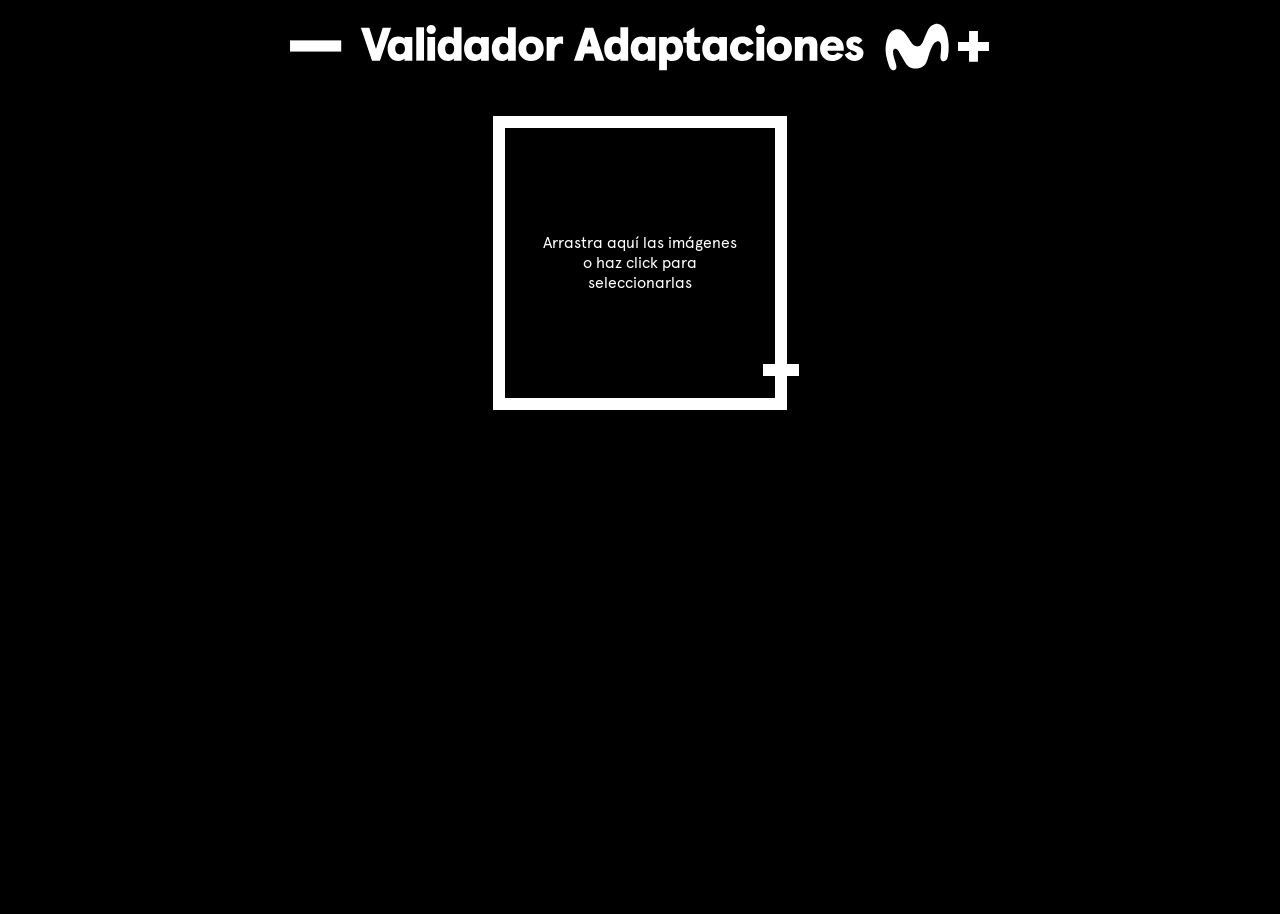
<file: index.html>
<!DOCTYPE html>
<html lang="es">
<head>
  <meta charset="UTF-8" />
  <title>VALIDATOR 2.0</title>
  <link rel="stylesheet" href="assets/css/styles.css" />
</head>

<body>

  <!-- ===========================
       CABECERA
  ============================ -->
  <header class="site-header">
    <img src="assets/img/Cabecera_Negra.svg" alt="Cabecera" />
  </header>

  <!-- ===========================
       DROPZONE
  ============================ -->
  <main class="landing">
    <div id="drop-area">Arrastra aquí las imágenes o haz click para seleccionarlas</div>
  </main>
  <input type="file" id="fileElem" multiple accept="image/*" style="display:none" />
  <!-- ===========================
       MODAL PRINCIPAL
  ============================ -->
  <div id="myModal" class="modal" aria-hidden="true">
    <header class="site-header modal-header-img">
      <img src="assets/img/Cabecera_Negra.svg" alt="Cabecera" />
      <span class="close" id="closeBtn" aria-label="Cerrar">×</span>
    </header>

    <div class="modal-layout" id="layout">
      <button
        type="button"
        id="collapsedHandle"
        class="collapsed-handle"
        title="Desplegar panel"
      >
        <img src="assets/img/ic-back.svg" alt="Desplegar" />
      </button>

      <!-- ===========================
           SIDEBAR
      ============================ -->
      <aside class="sidebar" id="sidebar">
        <div class="sidebar-header">
          <button
            type="button"
            class="icon-btn"
            id="btnTogglePanel"
            title="Plegar panel"
          >
            <img src="assets/img/ic-back.svg" alt="Plegar" />
          </button>

          <!-- Grupo fijo: Cambiar lado + cambiar fondo -->
          <div class="btn-cluster">
            <button
              type="button"
              class="icon-btn"
              id="btnSwapSide"
              title="Cambiar de lado el panel"
            >
              <img src="assets/img/ic-side.svg" alt="Cambiar lado" />
            </button>

            <button
              type="button"
              class="icon-btn"
              id="btnViewerBg"
              title="Cambiar fondo del viewer"
            >
              <img src="assets/img/ic-B-N.svg" alt="Fondo viewer" />
            </button>
          </div>
        </div>

        <div class="thumbs-scroll" id="scrollCol">
          <div class="thumbnails" id="thumbnails"></div>

          <!-- ===========================
               BOTÓN CONTRASTE (abre el modo contraste)
          ============================ -->
          <button
            type="button"
            id="btnContrast"
            class="contrast-trigger"
            disabled
          >
            CONTRASTE
          </button>

          <!-- ===========================
               BLOQUE COMENTARIOS
          ============================ -->
          <div class="comments-block" id="commentsBlock">
            <div class="comments-title">COMENTARIOS</div>

              <div class="preset-row">
                <button
                  type="button"
                  id="presetToggleBtn"
                  class="preset-toggle"
                >
                  Predefinidos
                </button>

                <input
                  type="text"
                  id="presetSearch"
                  class="preset-search"
                  placeholder="Búsqueda"
                  aria-label="Búsqueda"
                />
              </div>

              <div id="presetPanel" class="preset-panel">
                <div id="presetCategories" class="preset-categories"></div>
                <div id="presetList" class="preset-list"></div>
              </div>

              <div
                id="presetFeedback"
                class="preset-feedback"
                aria-live="polite"
              ></div>

            <textarea
              id="commentArea"
              class="comment-area"
              placeholder="Escribe aquí tus comentarios…"
            ></textarea>

              <div class="comments-actions" id="commentsActions">
                <button class="btn" id="btnViewAll">Ver todos</button>
                <button class="btn" id="btnAttach" disabled>Adjuntos</button>
                <button class="btn" id="btnExport">Exportar</button>
              </div>

            <input
              type="file"
              id="attachInput"
              multiple
              accept="image/*"
              style="display:none;"
            />
          </div>
        </div>
      </aside>

      <!-- ===========================
           VIEWER
      ============================ -->
      <section class="viewer" id="viewer">
        <div class="viewer-header">
          <div id="filename">Selecciona un thumbnail</div>

          <div class="validations" id="validations">
            ✔ Nomenclatura
            <span class="sep"> | </span>
            ✔ Dimensiones
            <span class="sep"> | </span>
            ✔ Peso
          </div>
        </div>

          <div class="viewer-inner" id="viewerInner">
            <div id="preview"></div>
          </div>

<!-- Mensaje solo para AMAZON_LOGO -->
        <div id="amazonLogoNote" class="amazon-logo-note" style="display:none;">
          El contenido debe estar alienado a la esquina superior izquierda.
        </div>

                <div class="viewer-footer">

          <div id="switchGroup" class="switch-group">
            <!-- ZONA DE SEGURIDAD (solo AD_PAUSE) -->
            <label
              id="adPauseCheckerSwitch"
              class="switch"
              role="switch"
              aria-checked="true"
              style="display:none"
            >
              <input type="checkbox" id="adPauseCheckerToggle" checked />
              <span class="track"><span class="knob"></span></span>
              <span id="adPauseCheckerText">ZONA DE SEGURIDAD</span>
            </label>

            <!-- MOCKUP WEB (solo formato WEB) -->
            <label
              id="webMockupSwitch"
              class="switch"
              role="switch"
              aria-checked="true"
              style="display:none"
            >
              <input type="checkbox" id="webMockupToggle" checked />
              <span class="track"><span class="knob"></span></span>
              <span id="webMockupText">MOCKUP</span>
            </label>

            <!-- MOCKUP -->
            <label
              id="mockupSwitch"
              class="switch"
              role="switch"
              aria-checked="true"
              style="display:none"
            >
              <input type="checkbox" id="mockupToggle" checked />
              <span class="track"><span class="knob"></span></span>
              <span id="mockupText">MOCKUP</span>
            </label>

            <!-- SILUETA (solo FANART_DESTACADO con MOD_DESTACADOS2_SIL cargado) -->
            <label
              id="siluetaSwitch"
              class="switch"
              role="switch"
              aria-checked="false"
              style="display:none"
            >
              <input type="checkbox" id="siluetaToggle" />
              <span class="track"><span class="knob"></span></span>
              <span id="siluetaText">SILUETA</span>
            </label>

            <!-- PASTILLA PUBLI (solo AD_PAUSE) -->
            <label
              id="pastillaPubliSwitch"
              class="switch"
              role="switch"
              aria-checked="true"
              style="display:none"
            >
              <input type="checkbox" id="pastillaPubliToggle" checked />
              <span class="track"><span class="knob"></span></span>
              <span id="pastillaPubliText">PASTILLA PUBLI</span>
            </label>

            <!-- NIVEL (solo FANART) -->
            <label
              id="nivelSwitch"
              class="switch"
              role="switch"
              aria-checked="false"
              style="display:none"
            >
              <span id="nivelLabelLeft">NIVEL 1</span>
              <input type="checkbox" id="nivelToggle" />
              <span class="track"><span class="knob"></span></span>
              <span id="nivelLabelRight">NIVEL 2</span>
            </label>

            <!-- ZONA DE SEGURIDAD (solo SMARTPHONE_MUX_FONDO) -->
            <label
              id="sphZonaSwitch"
              class="switch"
              role="switch"
              aria-checked="true"
              style="display:none"
            >
              <input type="checkbox" id="sphZonaToggle" checked />
              <span class="track"><span class="knob"></span></span>
              <span id="sphZonaText">ZONA DE SEGURIDAD</span>
            </label>

            <!-- TXT -->
            <label
              id="txtSwitch"
              class="switch"
              role="switch"
              aria-checked="true"
              style="display:none"
            >
              <input type="checkbox" id="txtToggle" checked />
              <span class="track"><span class="knob"></span></span>
              <span id="txtText">MARCAS DINÁMICAS</span>
            </label>

            <!-- LOGO (solo AMAZON_BG) -->
            <label
              id="logoSwitch"
              class="switch"
              role="switch"
              aria-checked="true"
              style="display:none"
            >
              <input type="checkbox" id="logoToggle" checked />
              <span class="track"><span class="knob"></span></span>
              <span id="logoText">LOGO</span>
            </label>

            <!-- FOCO -->
            <label
              id="focoSwitch"
              class="switch"
              role="switch"
              aria-checked="false"
              style="display:none"
            >
              <input type="checkbox" id="focoToggle" />
              <span class="track"><span class="knob"></span></span>
              <span>FOCO</span>
            </label>
          </div>
          <div id="captureGroup" class="capture-group" style="display:none">
            <span class="footer-sep">|</span>
            <button
              type="button"
              id="btnCapture"
              class="capture-btn"
              title="Exportar composición como JPG"
              aria-label="Exportar composición"
            >
              <svg xmlns="http://www.w3.org/2000/svg" width="22" height="22"
                   viewBox="0 0 24 24" fill="none" stroke="currentColor"
                   stroke-width="2" stroke-linecap="round" stroke-linejoin="round">
                <path d="M23 19a2 2 0 0 1-2 2H3a2 2 0 0 1-2-2V8a2 2 0 0 1 2-2h4l2-3h6l2 3h4a2 2 0 0 1 2 2z"/>
                <circle cx="12" cy="13" r="4"/>
              </svg>
            </button>
            <span class="capture-label">EXPORTAR</span>
          </div>
        </div>

      </section>

    </div>
  </div>

  <div id="thumbTooltip" role="tooltip" aria-hidden="true"></div>

  <!-- ===========================
       MODAL "RESUMEN DE COMENTARIOS"
  ============================ -->
  <div id="commentsModal" aria-hidden="true">
    <div class="cm-backdrop"></div>

    <div class="cm-panel" role="dialog" aria-modal="true" aria-labelledby="cmTitle">
      <div class="cm-header">
        <div class="title" id="cmTitle">RESUMEN DE COMENTARIOS</div>
        <button class="cm-close" id="cmClose" aria-label="Cerrar">×</button>
      </div>

      <div class="cm-body" id="cmBody"></div>
    </div>
  </div>

  <!-- ===========================
       LIBRERÍAS ZIP/TXT
  ============================ -->
  <script src="assets/js/jszip.min.js"></script>
  <script src="assets/js/FileSaver.min.js"></script>

  <!-- JS propio -->
  <script src="assets/js/validation.js"></script>
  <script src="assets/js/app.js"></script>
  <script src="assets/js/overlays.js"></script>
  <script src="assets/js/contrast.js"></script>

</body>
</html>
</file>
<file: assets/css/styles.css>
@font-face {
      font-family: "Apercu Regular";
      src: url("../fonts/apercu_regular_movistar-web.woff2") format("woff2"),
           url("../fonts/apercu_regular_movistar-web.woff") format("woff");
      font-weight: 400;
      font-style: normal;
      font-display: swap;
    }

    @font-face {
      font-family: "Apercu Bold";
      src: url("../fonts/apercu_bold_movistar-web.woff2") format("woff2"),
           url("../fonts/apercu_bold_movistar-web.woff") format("woff");
      font-weight: 700;
      font-style: normal;
      font-display: swap;
    }

    @font-face {
      font-family: "Apercu Black";
      src: url("../fonts/apercu_black_movistar-web.woff2") format("woff2"),
           url("../fonts/apercu_black_movistar-web.woff") format("woff");
      font-weight: 800;
      font-style: normal;
      font-display: swap;
    }

    @font-face {
      font-family: "Apercu Light";
      src: url("../fonts/apercu_light_movistar-web.woff2") format("woff2"),
           url("../fonts/apercu_light_movistar-web.woff") format("woff");
      font-weight: 300;
      font-style: normal;
      font-display: swap;
    }

    :root {
      --brand: #ffba00;
      --ok: #7fe39a;
      --warn: #ffcc66;
      --err: #ff6b6b;
      --panel: #0d0d0d;
      --line: #141414;
      --sidebarW: 360px;
      --gap: 16px;
      --pad: 16px;
      --viewerPad: 20px;
      --swapDur: .28s;
      --swapEase: cubic-bezier(.25, .8, .25, 1);
      --handleW: 32px;
      --handleH: 28px;
      --padTop: 60px;
      --headerH: 52px;
      --edgePadHandle: 10px;
      --spaceHandleToViewer: 10px;
      
      /* =============================================
         LANDING: Distancia del dropzone al header
         Ajustar este valor para mover la caja de drop
      ============================================= */
      --dropzone-top: 10px;
    }

    * {
      box-sizing: border-box;
    }

    html, body {
      height: 100%;
      overflow-x: hidden;
    }

    body {
      margin: 0;
      background: #000;
      color: #fff;
      font-family: "Apercu Regular", system-ui, -apple-system, Segoe UI, Roboto, Helvetica, Arial, sans-serif;
      min-height: 100vh;
      display: flex;
      flex-direction: column;
    }
	  
    /* ===========================
       CAJA INICIAL (dropzone)
    ============================ */
    .landing {
      flex: 1;
      display: flex;
      align-items: flex-start;
      justify-content: center;
      padding: var(--dropzone-top) 16px 48px;
      min-height: calc(100vh - (var(--headerH) + 40px));
    }
	  
    #drop-area {
      --drop-stroke: #fff;
      --drop-border: 12px;
      width: min(49vw, 294px);
      max-width: calc((100vw - 48px) * .7);
      max-height: calc((100vh - 220px) * .7);
      max-height: calc(100vh - 220px);
      aspect-ratio: 1 / 1;
      display: flex;
      justify-content: center;
      align-items: center;
      color: #fff;
      padding: clamp(16px, 5vw, 32px);
      background: #000;
      border: var(--drop-border) solid var(--drop-stroke);
      border-radius: 0;
      cursor: pointer;
      text-align: center;
      transition: border-color .2s ease, color .2s ease;
      font-size: clamp(12px, 2vw, 16px);
      position: relative;
    }

    #drop-area::after {
      content: "";
      position: absolute;
      width: calc(var(--drop-border) * 3);
      height: var(--drop-border);
      background: var(--drop-stroke);
      bottom: calc(var(--drop-border) * -1 + 40px);
      right: calc(var(--drop-border) * -1.5 - var(--drop-border) + 6px);
      transform: translateY(50%);
      transition: background-color .2s ease;
    }

    #drop-area:hover,
    #drop-area.highlight {
      --drop-stroke: var(--brand);
      border-color: var(--drop-stroke);
    }

    /* ===========================
       MODAL PRINCIPAL
    ============================ */
    .modal {
      position: fixed;
      inset: 0;
      background: #000;
      z-index: 28;
      display: none;
      overflow: hidden;
      flex-direction: column;
    }

    .modal.open {
      display: flex;
    }

    .close {
      position: absolute;
      top: 50%;
      right: 24px;
      transform: translateY(-50%);
      font-size: 32px;
      font-weight: 800;
      cursor: pointer;
      color: #fff;
      z-index: 25;
      font-family: "Apercu Black";
      user-select: none;
    }

    .close:hover {
      color: #ff4d4d;
    }

    /* ===========================
       LAYOUT MODAL
    ============================ */
    .modal-layout {
      position: relative;
      padding: var(--layoutPadTop, var(--padTop)) var(--pad) var(--pad);
      display: grid;
      grid-template-columns: var(--sidebarW) 1fr;
      gap: var(--gap);
      min-height: 0;
      height: auto;
      flex: 1;
      transition:
        grid-template-columns var(--swapDur) var(--swapEase),
        padding var(--swapDur) var(--swapEase),
        column-gap var(--swapDur) var(--swapEase);
    }

    .modal-layout.panel-right {
      grid-template-columns: 1fr var(--sidebarW);
    }

    .modal-layout.collapsed {
      grid-template-columns: 0 1fr;
    }

    .modal-layout.panel-right.collapsed {
      grid-template-columns: 1fr 0;
    }

    .modal-layout.collapsed,
    .modal-layout.panel-right.collapsed {
      column-gap: calc(var(--handleW) + var(--edgePadHandle) + var(--spaceHandleToViewer));
    }

    .swapping aside.sidebar,
    .swapping section.viewer {
      opacity: 0;
      transform: translateX(10px);
      transition: opacity .18s var(--swapEase), transform .18s var(--swapEase);
    }

    .panel-right.swapping aside.sidebar,
    .panel-right.swapping section.viewer {
      transform: translateX(-10px);
    }

    /* ===========================
       SIDEBAR
    ============================ */
    aside.sidebar {
      background: #1a1a1a;
      border: 1px solid var(--line);
      border-radius: 12px;
      overflow: hidden;
      min-height: 0;
      display: grid;
      grid-template-rows: auto 1fr;
    }

    .modal-layout.collapsed aside.sidebar,
    .modal-layout.panel-right.collapsed aside.sidebar {
      border: 0;
    }

    .sidebar-header {
      height: var(--headerH);
      background: #141414;
      border-bottom: 1px solid var(--line);
      display: flex;
      align-items: center;
      justify-content: space-between;
      padding: 0 12px;
      gap: 6px;
    }

    .panel-right .sidebar-header {
      flex-direction: row-reverse;
    }

    .icon-btn {
      height: var(--handleH);
      display: inline-flex;
      align-items: center;
      justify-content: center;
      border-radius: 8px;
      background: transparent;
      border: 1px solid transparent;
      cursor: pointer;
      transition: background .2s, border-color .2s;
    }

    #btnTogglePanel {
      width: var(--handleH);
    }

    #btnSwapSide {
      width: auto;
      padding: 0 6px;
    }

    #btnViewerBg {
      width: auto;
      padding: 0 6px;
    }

    #btnTogglePanel img,
    #btnSwapSide img,
    #btnViewerBg img {
      height: 18px;
      display: block;
      object-fit: contain;
      filter: invert(1);
      transition: transform .2s;
    }

    .icon-btn:hover {
      background: rgba(255, 255, 255, .06);
      border-color: #1e1e1e;
    }

    .panel-right #btnTogglePanel img {
      transform: scaleX(-1);
    }

    .panel-right #btnSwapSide img {
      transform: scaleX(-1);
    }

    .btn-cluster {
      display: inline-flex;
      align-items: center;
      gap: 6px;
    }

    .panel-right .btn-cluster {
      flex-direction: row-reverse;
    }

    .thumbs-scroll {
      overflow-y: auto;
      overflow-x: hidden;
      padding: 12px;
      position: relative;
      min-height: 0;
      scrollbar-width: none;
    }

    .thumbs-scroll::-webkit-scrollbar {
      width: 0;
      height: 0;
      display: none;
    }

    .thumbnails {
      display: grid;
      grid-template-columns: repeat(4, 1fr);
      gap: 10px;
    }

    .thumbnail-wrapper {
      display: flex;
      flex-direction: column;
      align-items: center;
      position: relative;
    }

    .thumbnail {
      width: 72px;
      height: 72px;
      object-fit: cover;
      border-radius: 6px;
      border: 2px solid #fff;
      cursor: pointer;
      transition: transform .2s, border .2s;
      position: relative;
    }

    .thumbnail.thumb-error {
      border-color: var(--err);
    }

    .thumbnail:hover {
      border-width: 3px;
      transform: scale(1.05);
    }

    .thumbnail.selected {
      border: 3px solid var(--brand) !important;
      cursor: default;
    }

    .thumbnail-wrapper.has-comment::after {
      content: "";
      position: absolute;
      left: 4px;
      top: 4px;
      width: 12px;
      height: 12px;
      border-radius: 50%;
      background: var(--brand);
      box-shadow:
        0 0 0 2px rgba(0, 0, 0, .55),
        0 2px 6px rgba(255, 186, 0, .55);
      z-index: 2;
    }

    .thumbnail-label {
      font-size: 10px;
      margin-top: 4px;
      max-width: 72px;
      white-space: nowrap;
      overflow: hidden;
      text-overflow: ellipsis;
      color: #fff;
      text-align: center;
    }

    .thumbnail-label.error {
      color: var(--err);
      font-family: "Apercu Black";
    }

    /* ===========================
       TOOLTIP
    ============================ */
    #thumbTooltip {
      position: fixed;
      z-index: 9999;
      pointer-events: none;
      background: #0a0a0a;
      color: #fff;
      border: 1px solid #1e1e1e;
      padding: 8px 10px;
      border-radius: 8px;
      font-size: 11px;
      line-height: 1.25;
      box-shadow: 0 6px 18px rgba(0, 0, 0, .35);
      max-width: 260px;
      opacity: 0;
      transform: translateY(4px);
      transition: opacity .12s ease, transform .12s ease;
      white-space: pre-line;
    }

    #thumbTooltip.show {
      opacity: 1;
      transform: translateY(0);
    }

    /* ===========================
       VIEWER
    ============================ */
    section.viewer {
      background: #1a1a1a;
      border: 1px solid var(--line);
      border-radius: 12px;
      overflow: hidden;
      min-height: 0;
      display: grid;
      grid-template-rows: auto 1fr auto;
    }

    .viewer-header {
      padding: 12px 16px;
      border-bottom: 1px solid var(--line);
      background: #141414;
      text-align: center;
      color: #fff;
    }

    #filename {
      font-family: "Apercu Black";
      color: var(--brand);
      font-size: 20px;
      white-space: nowrap;
      overflow: hidden;
      text-overflow: ellipsis;
    }

    .validations {
      font-family: "Apercu Bold";
      font-size: 14px;
    }

    .validations .ok {
      color: var(--ok);
    }

    .validations .err {
      color: var(--err);
    }

    .validations .warn {
      color: var(--warn);
    }

    .validations .sep {
      color: #fff;
      opacity: .9;
    }

    .viewer-inner {
      min-height: 0;
      height: 100%;
      display: flex;
      align-items: center;
      justify-content: center;
      padding: var(--viewerPad);
    }

#preview {
  width: 100%;
  height: 100%;
  display: flex;
  align-items: center;
  justify-content: center;
  position: relative;         /* ← NUEVO: referencia para los absolutos */
}

    /* Modo especial AMAZON_BG: imagen pegada arriba */
    .viewer-inner.amazon-mode {
      align-items: flex-start;
    }

    .viewer-inner.amazon-mode #preview {
      align-items: flex-start;
    }

    #preview img {
      max-width: 100%;
      max-height: 100%;
      object-fit: contain;
      display: block;
    }

    .viewer-footer {
      border-top: 1px solid var(--line);
      background: #141414;
      padding: 12px 16px;
      display: flex;
      justify-content: center;
      align-items: center;
      gap: 0;
      color: #fff;
    }

    /* Modo gris (viewer claro) */
    .viewer.viewer-light {
      background: #f4f4f4;
      border-color: #ddd;
    }

    .viewer.viewer-light .viewer-header,
    .viewer.viewer-light .viewer-footer {
      background: #f4f4f4;
      border-color: #ddd;
      color: #111;
    }

    .viewer.viewer-light .validations {
      color: #111;
    }

    .viewer.viewer-light .validations .sep {
      color: #333;
      opacity: .9;
    }

    .viewer.viewer-light #preview {
      background: #f4f4f4;
    }

    /* ===========================
       SWITCHES MOCKUP / TXT / FOCO
    ============================ */
    .switch-group {
      display: flex;
      align-items: center;
      justify-content: center;
      gap: 30px;
    }
    /* Switch de NIVEL: un poco separado del MOCKUP */
      #nivelSwitch {
      margin-left: 10px;
    }

    .switch {
      display: inline-flex;
      align-items: center;
      gap: 10px;
      user-select: none;
      cursor: pointer;
      font-family: "Apercu Bold";
    }

    .switch input {
      display: none;
    }

    .switch .track {
      width: 46px;
      height: 24px;
      border-radius: 999px;
      background: #8a8a8a;
      position: relative;
      transition: background .18s ease;
    }

    .switch .knob {
      position: absolute;
      top: 2px;
      left: 2px;
      width: 20px;
      height: 20px;
      border-radius: 50%;
      background: #fff;
      transition: left .18s ease;
    }

    .switch[data-on="true"] .track {
      background: #2ecc71;
    }

    .switch[data-on="true"] .knob {
      left: 24px;
    }

    /* LOGO: se oculta cuando el switch LOGO está OFF */
    /* BASE */
    #preview.mockup-off .v19-overlay.role-base,
    #preview.mockup-off .v19-overlay.role-fanart-mod-l,
    #preview.mockup-off .v19-overlay.role-fanart-mod-r {
      display: none !important;
    }

    /* ZONA DE SEGURIDAD */
    #preview.txt-off .v19-overlay.role-sib {
      display: none !important;
    }

    /* LOGO → depende de logo-off */
    #preview.logo-off .v19-overlay.role-logo {
      display: none !important;
    }

    /* WEB MOCKUP → depende de web-mockup-off */
    #preview.web-mockup-off .v19-overlay.role-web-mockup {
      display: none !important;
    }

    /* SPH ZONA DE SEGURIDAD → depende de sph-zona-off */
    #preview.sph-zona-off .v19-overlay.role-sph-zona {
      display: none !important;
    }

    /* ===========================
       HANDLE PLEGADO
    ============================ */
    .collapsed-handle {
      position: absolute;
      top: calc(var(--layoutPadTop, var(--padTop)) + (var(--headerH) - var(--handleH)) / 2);
      left: var(--edgePadHandle);
      z-index: 22;
      display: none;
      height: var(--handleH);
      width: var(--handleW);
      padding: 0 6px;
      border-radius: 8px;
      background: rgba(0, 0, 0, .6);
      border: 1px solid #1e1e1e;
      cursor: pointer;
      backdrop-filter: blur(2px);
    }

    .collapsed-handle img {
      height: 18px;
      display: block;
      filter: invert(1);
      transition: transform .2s;
    }

    .modal-layout.collapsed .collapsed-handle {
      display: inline-flex;
      align-items: center;
      justify-content: center;
    }

    .modal-layout.panel-right .collapsed-handle {
      left: auto;
      right: var(--edgePadHandle);
    }

    .modal-layout.panel-right .collapsed-handle img {
      transform: scaleX(-1);
    }

    /* ===========================
       COMENTARIOS
    ============================ */
    .comments-block {
      margin-top: 20px;
      margin-bottom: 12px;
      border-top: 1px solid var(--line);
      border: 1px solid var(--line);
      border-radius: 12px;
      background: #0a0a0a;
      padding: 12px 12px 10px;
    }

    .comments-title {
      font-family: "Apercu Black";
      letter-spacing: .3px;
      margin: 0;
      color: var(--brand);
    }

    .preset-row {
      display: flex;
      align-items: center;
      gap: 12px;
      margin-top: 10px;
    }

    .preset-toggle {
      background: #2a2a2a;
      border: 1px solid #3a3a3a;
      border-radius: 6px;
      color: #fff;
      padding: 4px 14px;
      font-family: "Apercu Bold";
      font-size: 12px;
      letter-spacing: .4px;
      text-transform: uppercase;
      cursor: pointer;
      white-space: nowrap;
      transition: border-color .2s, background .2s;
      display: inline-flex;
      align-items: center;
      height: 26px;
    }

    .preset-toggle:hover {
      background: #353535;
      border-color: #454545;
    }

    .preset-toggle.is-active {
      border-color: var(--brand);
      background: #353535;
    }

    .preset-search {
      flex: 1;
      height: 26px;
      background: #2a2a2a;
      border: 1px solid #3a3a3a;
      border-radius: 6px;
      color: #fff;
      padding: 4px 12px;
      font-family: "Apercu Regular";
      font-size: 13px;
      font-weight: 400;
      outline: none;
    }

    .preset-search:focus {
      border-color: #505050;
    }

    .preset-search::placeholder {
      color: #aaa;
    }
    .preset-panel {
      margin-top: 6px;
      background: #0d0d0d;
      border: 1px solid #1e1e1e;
      border-radius: 10px;
      padding: 10px;
      display: none;
    }

    .preset-categories {
      display: grid;
      grid-template-columns: repeat(2, 1fr);
      gap: 3px;
    }

    .preset-cat-btn {
      width: 100%;
      background: #2a2a2a;
      border: 1px solid #3a3a3a;
      border-radius: 6px;
      color: #fff;
      padding: 4px 12px;
      font-family: "Apercu Bold";
      font-size: 12px;
      letter-spacing: .3px;
      text-align: left;
      cursor: pointer;
      transition: border-color .2s, background .2s;
      height: 26px;
      display: flex;
      align-items: center;
    }

    .preset-cat-btn:hover {
      background: #353535;
      border-color: #454545;
    }

    .preset-cat-btn.is-active {
      border-color: var(--brand);
      background: #353535;
    }

    .preset-item {
      width: 100%;
      background: #3a3a3a;
      border: 1px solid #4a4a4a;
      border-radius: 6px;
      color: #fff;
      padding: 4px 12px;
      font-family: "Apercu Regular";
      font-size: 12px;
      letter-spacing: .3px;
      text-align: left;
      cursor: pointer;
      transition: border-color .2s, background .2s;
      min-height: 26px;
      display: flex;
      align-items: center;
    }

    .preset-item:hover {
      background: #454545;
      border-color: #555555;
    }

    .preset-list {
      margin-top: 10px;
      display: grid;
      gap: 3px;
    }

    .preset-feedback {
      min-height: 16px;
      font-size: 12px;
      opacity: .9;
      color: var(--brand);
      margin-top: 4px;
    }

    .comment-area {
      width: 100%;
      min-height: 120px;
      background: #0d0d0d;
      border: 1px solid #1e1e1e;
      border-radius: 10px;
      color: #fff;
      padding: 10px 12px;
      font-family: "Apercu Regular";
      font-size: 14px;
      resize: none;
      outline: none;
      margin-top: 8px;
    }

    .comment-area:focus {
      border-color: #2a2a2a;
    }

    .comments-actions {
      position: sticky;
      bottom: 0;
      left: 0;
      right: 0;
      display: flex;
      gap: 10px;
      margin-top: 20px;
      background: linear-gradient(
        180deg,
        rgba(10, 10, 10, 0),
        #0a0a0a 40%,
        #0a0a0a
      );
      padding-top: 10px;
      padding-bottom: 6px;
      border-top: 1px solid var(--line);
    }

    .btn {
      flex: 1;
      background: #111;
      border: 1px solid #1e1e1e;
      border-radius: 6px;
      color: #fff;
      padding: 8px 12px;
      font-family: "Apercu Bold";
      font-size: 12px;
      cursor: pointer;
      letter-spacing: .4px;
      text-transform: uppercase;
    }

    .btn:hover {
      background: #161616;
      border-color: #2a2a2a;
    }

    /* ===========================
       MODAL RESUMEN COMENTARIOS
    ============================ */
    #commentsModal {
      position: fixed;
      inset: 0;
      display: none;
      z-index: 30;
    }

    #commentsModal.open {
      display: block;
    }

    .cm-backdrop {
      position: absolute;
      inset: 0;
      background: rgba(0, 0, 0, .55);
    }

    .cm-panel {
      position: fixed;
      z-index: 31;
      width: min(860px, calc(100vw - 2 * var(--pad)));
      max-height: 80vh;
      background: #0b0b0b;
      border: 1px solid #1a1a1a;
      border-radius: 14px;
      box-shadow: 0 20px 40px rgba(0, 0, 0, .5);
      display: flex;
      flex-direction: column;
      overflow: hidden;
      left: 50%;
      top: 50%;
      transform: translate(-50%, -50%);
    }

    .cm-header {
      padding: 14px 18px;
      border-bottom: 1px solid #1a1a1a;
      background: #0f0f0f;
      display: flex;
      align-items: center;
      justify-content: space-between;
    }

    .cm-header .title {
      font-family: "Apercu Black";
      font-size: 16px;
      letter-spacing: .4px;
    }

    .cm-close {
      background: transparent;
      border: 0;
      color: #fff;
      font-size: 24px;
      cursor: pointer;
      line-height: 1;
    }

    .cm-body {
      padding: 16px;
      overflow: auto;
      font-size: 14px;
      white-space: pre-wrap;
      line-height: 1.5;
    }

    .cm-body .empty {
      opacity: .8;
      text-align: center;
      padding: 30px 0;
      font-style: italic;
    }

    .cm-item {
      margin-bottom: 18px;
    }

    .cm-item .fn {
      font-family: "Apercu Bold";
      color: var(--brand);
      margin-bottom: 4px;
    }

    .cm-item .cm-text {
      white-space: pre-wrap;
    }

    .amazon-logo-note {
      text-align: center;
      font-family: "Apercu Regular", sans-serif;
      font-size: 14px;
      color: #ccc;
      margin-top: 8px;
      margin-bottom: 8px;
    }

    @media (max-width: 900px) {
      :root {
        --sidebarW: 300px;
      }
      .thumbnail {
        width: 64px;
        height: 64px;
      }
      .thumbnail-label {
        max-width: 64px;
        font-size: 9px;
      }
    }

    /* ===========================
       CABECERA SITE
    ============================ */
    .site-header {
      position: sticky;
      top: 0;
      z-index: 24;
      width: 100%;
      display: flex;
      justify-content: center;
      padding: 20px 0 20px;
      background: #000;
      margin-bottom: 12px;
    }

    .site-header img {
      max-width: 700px;
      height: auto;
      display: block;
    }

    .modal .modal-header-img {
      position: sticky;
      top: 0;
      left: 0;
      transform: none;
      z-index: 30;
      padding: 20px 68px 4px; /* padding simétrico para centrar la imagen igual que en landing */
      width: 100%;
      display: flex;
      align-items: center;
      justify-content: center;
      background: #000;
    }

    .modal .modal-header-img .close {
      right: 32px;
      top: 18px;
      transform: none;
      z-index: 40;
      pointer-events: auto;
    }

    .modal .modal-layout {
      --layoutPadTop: 4px;
      padding-top: var(--layoutPadTop);
    }

    .modal .modal-header-img img {
      max-width: 700px;
    }

/* ===========================
   GRUPO CAPTURA (separador + cámara + label)
============================ */
.capture-group {
  display: inline-flex;
  align-items: center;
  gap: 8px;
  margin-left: 30px;
}

.footer-sep {
  color: #fff;
  opacity: .4;
  font-size: 18px;
  line-height: 1;
  user-select: none;
}

.capture-label {
  font-family: "Apercu Bold";
  font-size: 13px;
  letter-spacing: .5px;
  color: #fff;
  user-select: none;
  pointer-events: none;
}

.capture-btn {
  display: inline-flex;
  align-items: center;
  justify-content: center;
  width: 36px;
  height: 36px;
  border-radius: 8px;
  background: transparent;
  border: none;
  color: #fff;
  cursor: pointer;
  transition: color .2s, transform .15s;
  padding: 0;
}

.capture-btn:hover {
  color: var(--brand);
}

.capture-btn:active {
  transform: scale(.92);
}

.capture-btn.is-loading {
  opacity: .5;
  cursor: wait;
  pointer-events: none;
}

/* ==========================================================================
   HERRAMIENTA DE CONTRASTE (contrast.js)
   ========================================================================== */

/* Botón lanzador en el sidebar (entre miniaturas y comentarios) */
.contrast-trigger {
  display: flex;
  align-items: center;
  justify-content: center;
  width: 100%;
  height: 26px;
  margin: 20px 0;
  padding: 0 14px;
  background: #2a2a2a;
  color: #fff;
  border: 1px solid #3a3a3a;
  border-radius: 6px;
  font-family: "Apercu Bold";
  font-size: 12px;
  letter-spacing: .4px;
  text-transform: uppercase;
  cursor: pointer;
  transition: border-color .2s, background .2s;
}
.contrast-trigger:hover:not(:disabled) { background: #353535; border-color: #454545; }
.contrast-trigger:disabled { opacity: .35; cursor: not-allowed; }
.contrast-trigger.is-active {
  border-color: var(--brand);
  background: #353535;
}

/* El viewer aloja el overlay de contraste como capa absoluta */
section.viewer { position: relative; }

/* Atenuar la barra inferior mientras estamos en modo contraste */
.modal.contrast-active .viewer-footer {
  opacity: .35;
  pointer-events: none;
  filter: grayscale(1);
}

/* Overlay que cubre el viewer */
.contrast-overlay {
  position: absolute;
  inset: 0;
  z-index: 30;
  display: none;
  flex-direction: column;
  background: #1a1a1a;
}
.contrast-overlay.is-open { display: flex; }

/* Pestañas superiores: misma rejilla que el cuerpo (1fr | panel)
   para que las pestañas centren sobre la imagen, no sobre el viewport */
.contrast-top {
  display: grid;
  grid-template-columns: 1fr 360px;
  padding: 14px 0;
  border-bottom: 1px solid var(--line);
  background: #141414;
}
.contrast-tabs {
  display: flex;
  gap: 10px;
  justify-content: center;
}
.contrast-tab {
  min-width: 240px;
  height: 26px;
  padding: 0 18px;
  border: 0;
  border-radius: 6px;
  background: #2a2a2a;
  color: #cfcfcf;
  font-family: "Apercu Black";
  font-size: 12px;
  letter-spacing: .5px;
  text-transform: uppercase;
  cursor: pointer;
  display: flex;
  align-items: center;
  justify-content: center;
}
.contrast-tab.is-active {
  background: var(--brand);
  color: #111;
}

/* Cuerpo: imagen a la izquierda, panel a la derecha */
.contrast-body {
  flex: 1;
  min-height: 0;
  display: grid;
  grid-template-columns: 1fr 360px;
  gap: 0;
}

/* Escenario de la imagen */
.contrast-stage {
  position: relative;
  min-width: 0;
  min-height: 0;
  display: flex;
  align-items: center;
  justify-content: center;
  padding: 20px;
  overflow: hidden;
}
.contrast-img {
  max-width: 100%;
  max-height: 100%;
  object-fit: contain;
  cursor: crosshair;
  user-select: none;
  -webkit-user-drag: none;
}

/* Capa de marcadores (no captura ratón) */
.contrast-markers {
  position: absolute;
  inset: 0;
  pointer-events: none;
}
.contrast-marker {
  position: absolute;
  width: 22px; height: 22px;
  margin: -11px 0 0 -11px;
  border-radius: 50%;
  display: flex;
  align-items: center;
  justify-content: center;
  font-family: "Apercu Black";
  font-size: 12px;
  color: #111;
  border: 2px solid #fff;
  box-shadow: 0 1px 4px rgba(0,0,0,.5);
}
.contrast-marker.is-fg { background: #2ecc71; }  /* texto (verde) */
.contrast-marker.is-bg { background: #ff5a5a; color:#fff; }  /* fondo (rojo) */

/* Lupa */
.contrast-loupe {
  position: absolute;
  right: 20px;
  bottom: 20px;
  display: none;
  background: #0d0d0d;
  border: 1px solid #333;
  border-radius: 8px;
  padding: 6px 6px 0;
  pointer-events: none;
}
.contrast-loupe canvas {
  display: block;
  width: 150px; height: 150px;
  image-rendering: pixelated;
  border-radius: 4px;
}
.contrast-loupe-label {
  font-family: "Apercu Bold";
  font-size: 11px;
  color: #fff;
  text-align: center;
  padding: 5px 0;
}

/* Panel de resultados */
.contrast-panel {
  border-left: 1px solid var(--line);
  background: #141414;
  padding: 20px;
  overflow-y: auto;
  display: flex;
  flex-direction: column;
}
.contrast-swatches {
  display: flex;
  gap: 14px;
  margin-bottom: 18px;
}
.contrast-swatch {
  flex: 1;
  display: grid;
  grid-template-columns: auto 1fr;
  grid-template-rows: auto auto;
  column-gap: 8px;
  align-items: center;
}
.cs-title {
  grid-column: 1 / -1;
  font-family: "Apercu Bold";
  font-size: 11px;
  letter-spacing: .5px;
  color: #9a9a9a;
  margin-bottom: 5px;
}
.cs-box {
  width: 26px; height: 26px;
  border-radius: 5px;
  border: 1px solid #444;
  background: transparent;
}
.cs-hex {
  font-family: "Apercu Bold";
  font-size: 13px;
  color: #fff;
}

.contrast-result-title {
  font-family: "Apercu Light";
  font-size: 24px;
  color: var(--brand);
  margin-bottom: 6px;
}
.contrast-ratio {
  font-family: "Apercu Black";
  font-size: 56px;
  line-height: 1;
  color: #fff;
  margin-bottom: 16px;
}
.contrast-ratio.is-ok   { color: var(--ok); }
.contrast-ratio.is-fail { color: var(--err); }

.contrast-badges {
  display: grid;
  grid-template-columns: 1fr 1fr;
  gap: 10px;
}
.contrast-badge {
  border-radius: 10px;
  padding: 10px 12px;
}
.contrast-badge.is-ok   { background: #e7f6ec; }
.contrast-badge.is-fail { background: #fbe7e7; }
.cb-label {
  font-family: "Apercu Bold";
  font-size: 13px;
  color: #222;
}
.cb-verdict {
  font-family: "Apercu Black";
  font-size: 15px;
  margin: 1px 0;
}
.is-ok   .cb-verdict { color: #1f9d57; }
.is-fail .cb-verdict { color: #e05252; }
.cb-min {
  font-family: "Apercu Regular";
  font-size: 12px;
  color: #555;
}

.contrast-hint {
  font-family: "Apercu Regular";
  font-size: 13px;
  color: #9a9a9a;
  margin-top: 0;
}

.contrast-actions {
  display: flex;
  gap: 10px;
  margin-top: auto;
  padding-top: 18px;
}
.contrast-btn {
  display: inline-flex;
  align-items: center;
  justify-content: center;
  gap: 8px;
  padding: 11px 14px;
  background: #1c1c1c;
  border: 1px solid #333;
  border-radius: 8px;
  color: #fff;
  font-family: "Apercu Bold";
  font-size: 13px;
  cursor: pointer;
  white-space: nowrap;
  transition: background .15s ease, border-color .15s ease;
}
.contrast-btn:hover:not(:disabled) { background: #262626; border-color: #444; }
.contrast-btn:disabled { opacity: .4; cursor: not-allowed; }
.contrast-btn[data-act="add"]    { flex: 1 1 auto; }  /* más largo, crece */
.contrast-btn[data-act="export"] { flex: 0 0 auto; }  /* ajustado al contenido */
.contrast-btn svg { flex: 0 0 auto; display: block; }

/* Un badge suelto (nº impar) ocupa las dos columnas */
.contrast-badges .contrast-badge:nth-child(5):last-child {
  grid-column: 1 / -1;
}
</file>
